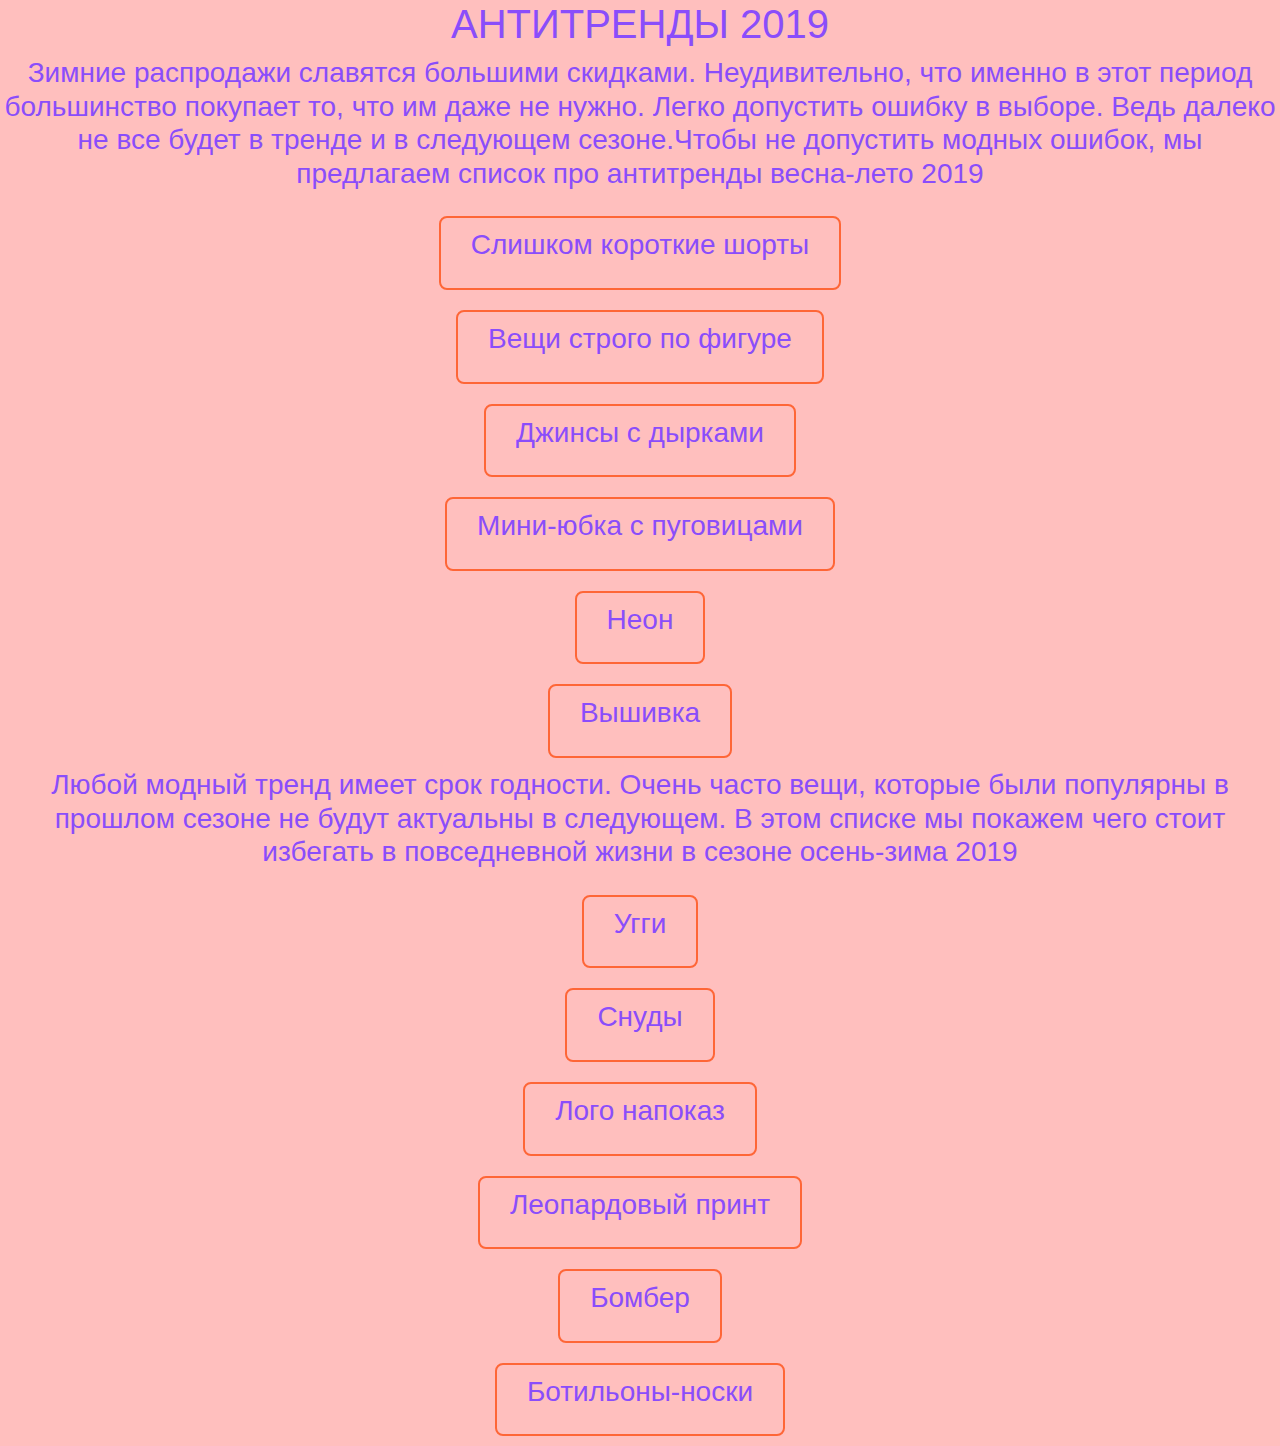
<file: index.html>
<HTML>
    <HEAD>
    <link rel="stylesheet" href="https://stackpath.bootstrapcdn.com/bootstrap/4.3.1/css/bootstrap.min.css" integrity="sha384-ggOyR0iXCbMQv3Xipma34MD+dH/1fQ784/j6cY/iJTQUOhcWr7x9JvoRxT2MZw1T" crossorigin="anonymous">
    <TITLE>АНТИТРЕНДЫ 2019</TITLE>
    <link href='style.css' rel='stylesheet' type='text/css'>
    </HEAD> 
    <BODY>
    <h1>AНТИТРЕНДЫ 2019</h1>
    <H3><p> Зимние распродажи славятся большими скидками. Неудивительно, что именно в этот период большинство покупает то, что им даже не нужно. Легко допустить ошибку в выборе. Ведь далеко не все будет в тренде и в следующем сезоне.Чтобы не допустить модных ошибок, мы предлагаем список про антитренды весна-лето 2019</p></H3>
    <div><a href="Слишком короткие шорты.html"><h3><p>Слишком короткие шорты</p></h3></a></div>
    <div><a href="Вещи строго по фигуре.html"><h3><p>Вещи строго по фигуре</p></h3></a></div>
    <div><a href="Джинсы с дырками.html"><h3><p>Джинсы с дырками </p></h3></a></div>
    <div><a href="Мини-юбка с пуговицами.html"><h3><p>Мини-юбка с пуговицами</p></h3></a></div>
    <div><a href="неон.html"><h3><p>Неон</p></h3></a></div>
    <div><a href="Вышивка.html"><h3><p>Вышивка</p></h3></a></div>
    <H3><p>Любой модный тренд имеет срок годности. Очень часто вещи, которые были популярны в прошлом сезоне не будут актуальны в следующем. В этом списке мы покажем чего стоит избегать в повседневной жизни в сезоне осень-зима 2019</p></H3>
    <div><a href="Угги.html"><h3><p>Угги</p></h3></a></div>
    <div><a href="Снуды.html"><h3><p>Снуды</p></h3></a></div>
    <div><a href="Лого напоказ.html"><h3><p>Лого напоказ</p></h3></a></div>
    <div><a href="леопард.html"><h3><p>Леопардовый принт</p></h3></a></div>
    <div><a href="бомбер.html"><h3><p>Бомбер</p></h3></a></div>
    <div><a href="ботильони-носки.html"><h3><p>Ботильоны-носки</p></h3></a></div>
    </BODY>
    </HTML>
</file>
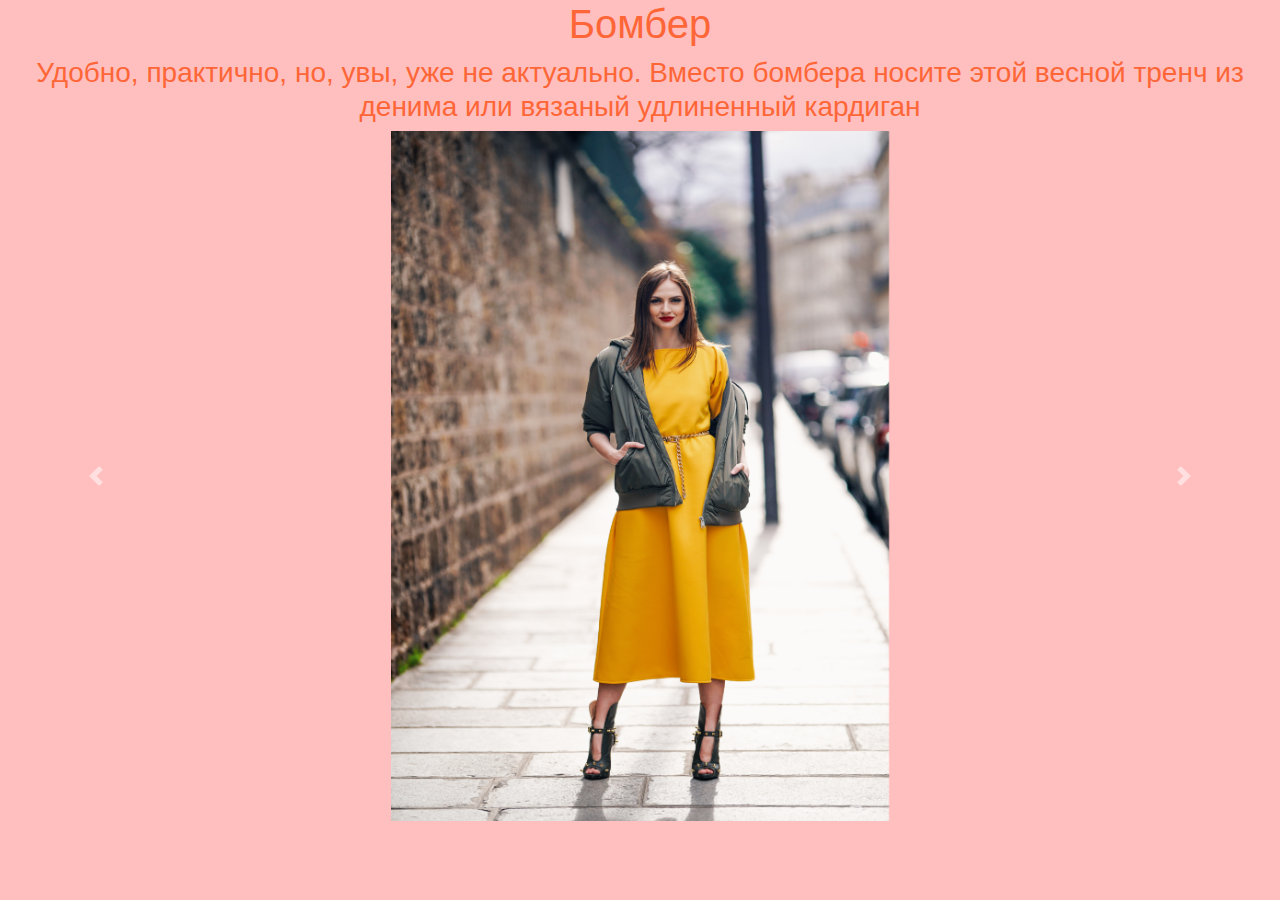
<file: бомбер.html>
<HTML>
  <HEAD>
  <link rel="stylesheet" href="https://stackpath.bootstrapcdn.com/bootstrap/4.3.1/css/bootstrap.min.css" integrity="sha384-ggOyR0iXCbMQv3Xipma34MD+dH/1fQ784/j6cY/iJTQUOhcWr7x9JvoRxT2MZw1T" crossorigin="anonymous">
  <TITLE>Бомбер</TITLE>
  <style type="text/css">
  H3 {text-align:center;font face="Arial"; size="6"}
  h1 {FONT COLOR="purple"; text-align:center; font face="Monotype Corsiva"}
  .center-img{ display: block; margin: 0 auto; height: 690; width: 498}
  </style>
  </HEAD>
  <BODY style = "background-color: #ffbfbe; color: #fe6637">
  <h1>Бомбер</h1>
  <h3>Удобно, практично, но, увы, уже не актуально. Вместо бомбера носите этой весной тренч из денима или вязаный удлиненный кардиган</h3>
  <div id="carouselExampleControls" class="carousel slide" data-ride="carousel">
      <div class="carousel-inner">
      <div class="carousel-item active">
     <img src="бомбер.jpg" class="center-img" alt="...">
      </div>
      <div class="carousel-item">
        <img src="бомбер2.jpg" class="center-img"  alt="...">
      </div>
  <div class="carousel-item">
        <img src="бомбер3.jpg" class="center-img" alt="...">
      </div>
  <div class="carousel-item">
        <img src="бомбер4.jpg" class="center-img" class="center-img" alt="...">
      </div>
  <div class="carousel-item">
        <img src="бомбер5.jpg" class="center-img" alt="...">
      </div>
      </div>
    <a class="carousel-control-prev" href="#carouselExampleControls" role="button" data-slide="prev">
      <span class="carousel-control-prev-icon" aria-hidden="true"></span>
      <span class="sr-only">Previous</span>
    </a>
    <a class="carousel-control-next" href="#carouselExampleControls" role="button" data-slide="next">
      <span class="carousel-control-next-icon" aria-hidden="true"></span>
      <span class="sr-only">Next</span>
    </a>
  </div>
  <script src="https://code.jquery.com/jquery-3.3.1.slim.min.js" integrity="sha384-q8i/X+965DzO0rT7abK41JStQIAqVgRVzpbzo5smXKp4YfRvH+8abtTE1Pi6jizo" crossorigin="anonymous"></script>
  <script src="https://cdnjs.cloudflare.com/ajax/libs/popper.js/1.14.7/umd/popper.min.js" integrity="sha384-UO2eT0CpHqdSJQ6hJty5KVphtPhzWj9WO1clHTMGa3JDZwrnQq4sF86dIHNDz0W1" crossorigin="anonymous"></script>
  <script src="https://stackpath.bootstrapcdn.com/bootstrap/4.3.1/js/bootstrap.min.js" integrity="sha384-JjSmVgyd0p3pXB1rRibZUAYoIIy6OrQ6VrjIEaFf/nJGzIxFDsf4x0xIM+B07jRM" crossorigin="anonymous"></script>
  </BODY>
  </HTML>
</file>
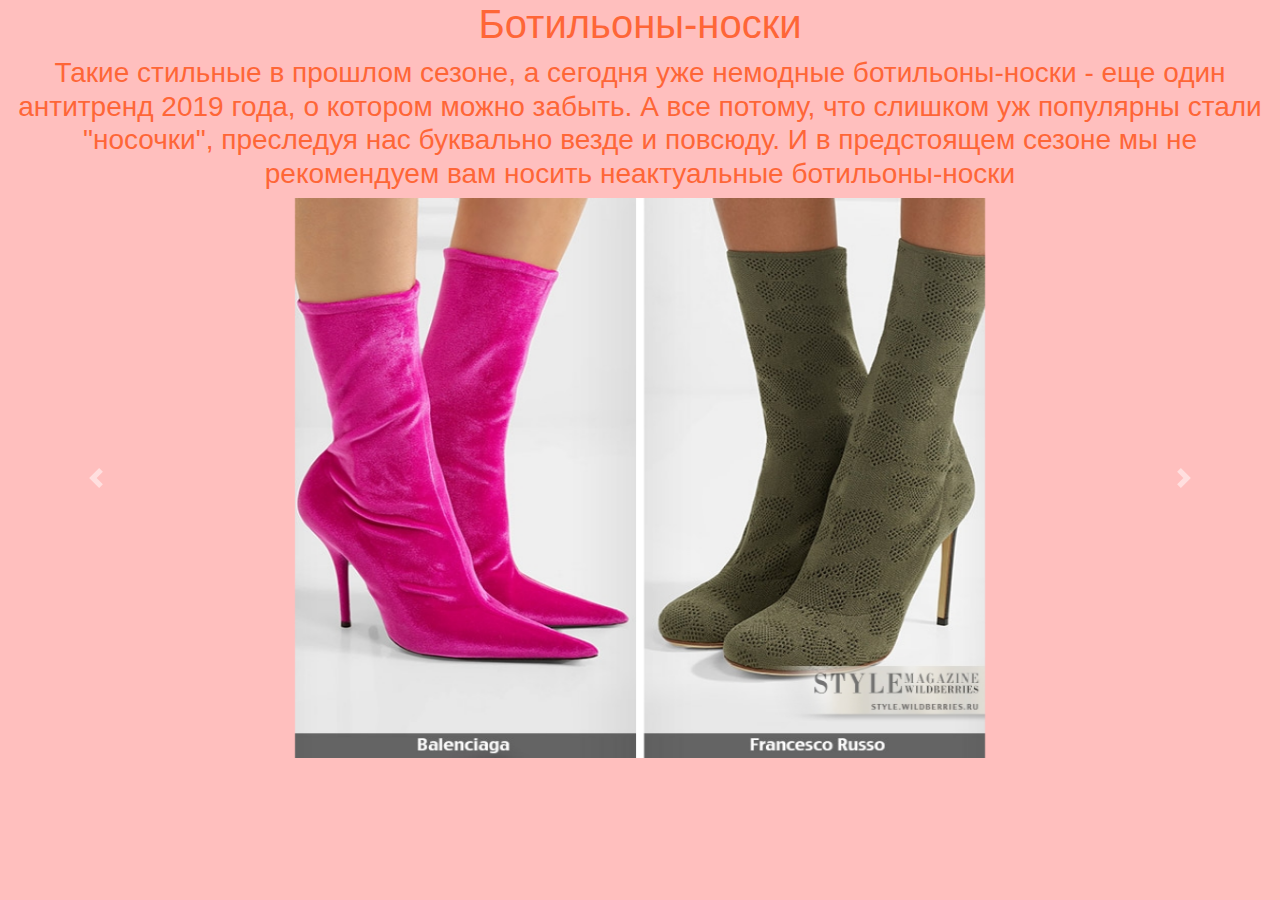
<file: ботильони-носки.html>
<HTML>
  <HEAD>
  <link rel="stylesheet" href="https://stackpath.bootstrapcdn.com/bootstrap/4.3.1/css/bootstrap.min.css" integrity="sha384-ggOyR0iXCbMQv3Xipma34MD+dH/1fQ784/j6cY/iJTQUOhcWr7x9JvoRxT2MZw1T" crossorigin="anonymous">
  <TITLE>Ботильоны-носки</TITLE>
  <style type="text/css">
  H3 {text-align:center;font face="Arial"; size="6"}
  h1 {FONT COLOR="purple"; text-align:center; font face="Monotype Corsiva"}
  .center-img{ display: block; margin: 0 auto; height: 560; width: 690}
  </style>
  </HEAD>
  <BODY style = "background-color: #ffbfbe; color: #fe6637">
  <h1>Ботильоны-носки</h1>
  <h3>Такие стильные в прошлом сезоне, а сегодня уже немодные ботильоны-носки - еще один антитренд 2019 года, о котором можно забыть. А все потому, что слишком уж популярны стали "носочки", преследуя нас буквально везде и повсюду. И в предстоящем сезоне мы не рекомендуем вам носить неактуальные ботильоны-носки</h3>
  <div id="carouselExampleControls" class="carousel slide" data-ride="carousel">
      <div class="carousel-inner">
      <div class="carousel-item active">
     <img src="ботильоны-носки.jpg" class="center-img" alt="...">
      </div>
      <div class="carousel-item">
        <img src="ботильоны-носки2.jpg" class="center-img"  alt="...">
      </div>
  <div class="carousel-item">
        <img src="ботильоны-носки3.jpg" class="center-img" alt="...">
      </div>
  <div class="carousel-item">
        <img src="ботильоны-носки4.jpg" class="center-img" class="center-img" alt="...">
      </div>
  <div class="carousel-item">
        <img src="ботильоны-носки5.jpg" class="center-img" alt="...">
      </div>
      </div>
    <a class="carousel-control-prev" href="#carouselExampleControls" role="button" data-slide="prev">
      <span class="carousel-control-prev-icon" aria-hidden="true"></span>
      <span class="sr-only">Previous</span>
    </a>
    <a class="carousel-control-next" href="#carouselExampleControls" role="button" data-slide="next">
      <span class="carousel-control-next-icon" aria-hidden="true"></span>
      <span class="sr-only">Next</span>
    </a>
  </div>
  <script src="https://code.jquery.com/jquery-3.3.1.slim.min.js" integrity="sha384-q8i/X+965DzO0rT7abK41JStQIAqVgRVzpbzo5smXKp4YfRvH+8abtTE1Pi6jizo" crossorigin="anonymous"></script>
  <script src="https://cdnjs.cloudflare.com/ajax/libs/popper.js/1.14.7/umd/popper.min.js" integrity="sha384-UO2eT0CpHqdSJQ6hJty5KVphtPhzWj9WO1clHTMGa3JDZwrnQq4sF86dIHNDz0W1" crossorigin="anonymous"></script>
  <script src="https://stackpath.bootstrapcdn.com/bootstrap/4.3.1/js/bootstrap.min.js" integrity="sha384-JjSmVgyd0p3pXB1rRibZUAYoIIy6OrQ6VrjIEaFf/nJGzIxFDsf4x0xIM+B07jRM" crossorigin="anonymous"></script>
  </BODY>
  </HTML>
</file>
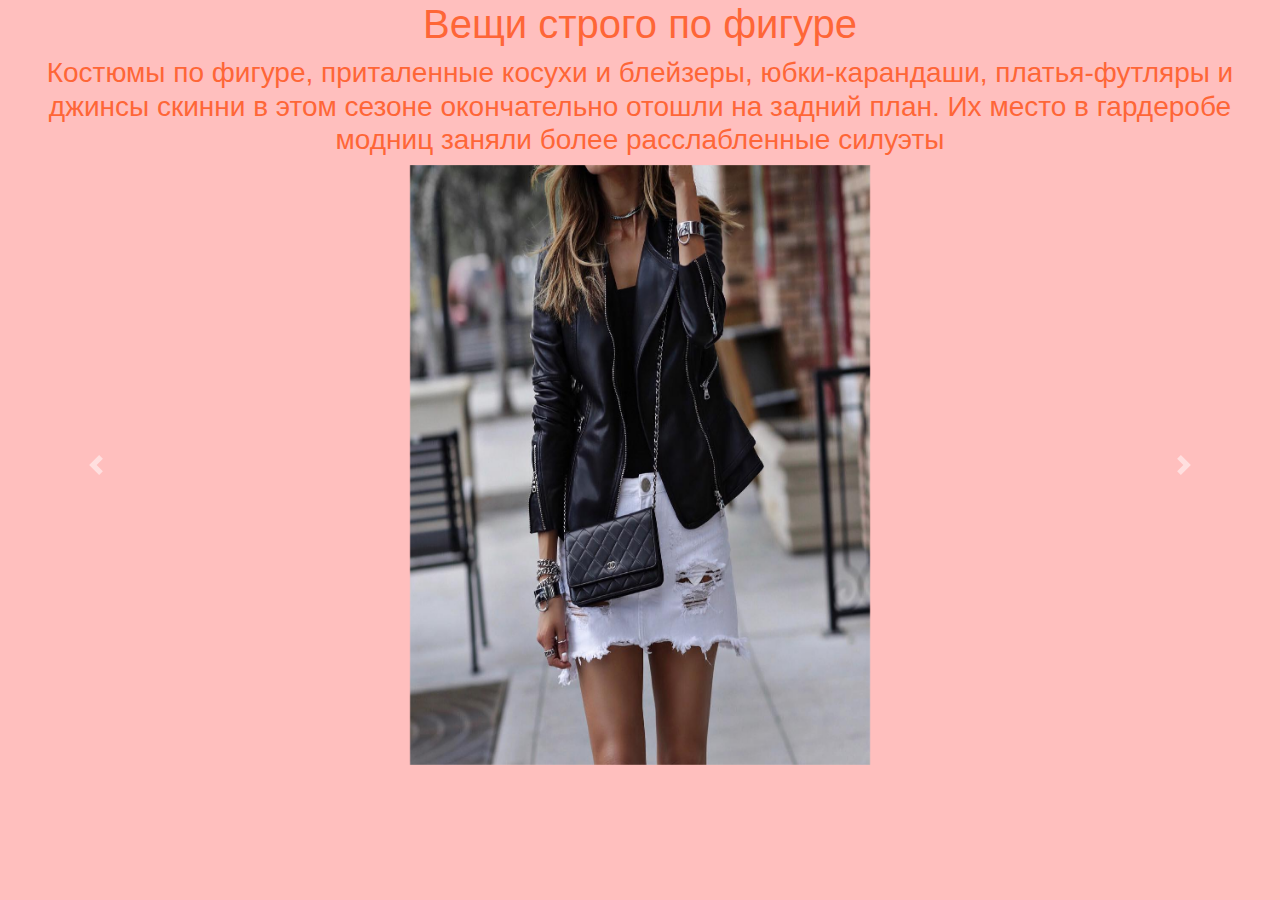
<file: вещи строго по фигуре.html>
<HTML>
  <HEAD>
  <link rel="stylesheet" href="https://stackpath.bootstrapcdn.com/bootstrap/4.3.1/css/bootstrap.min.css" integrity="sha384-ggOyR0iXCbMQv3Xipma34MD+dH/1fQ784/j6cY/iJTQUOhcWr7x9JvoRxT2MZw1T" crossorigin="anonymous">
  <TITLE>Вещи строго по фигуре</TITLE>
  <style type="text/css">
  H3 {text-align:center;font face="Arial"; size="6"}
  h1 {FONT COLOR="purple"; text-align:center; font face="Monotype Corsiva"}
  .center-img{ display: block; margin: 0 auto; height: 600; width: 460}
  </style>
  </HEAD>
  <BODY style = "background-color: #ffbfbe; color: #fe6637">
  <h1>Вещи строго по фигуре</h1>
  <h3>Костюмы по фигуре, приталенные косухи и блейзеры, юбки-карандаши, платья-футляры и джинсы скинни в этом сезоне окончательно отошли на задний план. Их место в гардеробе модниц заняли более расслабленные силуэты</h3>
  <div id="carouselExampleControls" class="carousel slide" data-ride="carousel">
      <div class="carousel-inner">
      <div class="carousel-item active">
     <img src="приталенное.jpg" class="center-img" alt="...">
      </div>
      <div class="carousel-item">
        <img src="приталенное2.jpg" class="center-img"  alt="...">
      </div>
  <div class="carousel-item">
        <img src="приталенное3.jpg" class="center-img" alt="...">
      </div>
  <div class="carousel-item">
        <img src="приталенное4.jpg" class="center-img" class="center-img" alt="...">
      </div>
  <div class="carousel-item">
        <img src="приталенное5.jpg" class="center-img" alt="...">
      </div>
  <div class="carousel-item">
        <img src="приталенное6.jpg" class="center-img" alt="...">
      </div>
  <div class="carousel-item">
        <img src="приталенное7.jpg" class="center-img" alt="...">
      </div>
  <div class="carousel-item">
        <img src="приталенное8.jpg" class="center-img" alt="...">
  </div>
      </div>
    <a class="carousel-control-prev" href="#carouselExampleControls" role="button" data-slide="prev">
      <span class="carousel-control-prev-icon" aria-hidden="true"></span>
      <span class="sr-only">Previous</span>
    </a>
    <a class="carousel-control-next" href="#carouselExampleControls" role="button" data-slide="next">
      <span class="carousel-control-next-icon" aria-hidden="true"></span>
      <span class="sr-only">Next</span>
    </a>
  </div>
  <script src="https://code.jquery.com/jquery-3.3.1.slim.min.js" integrity="sha384-q8i/X+965DzO0rT7abK41JStQIAqVgRVzpbzo5smXKp4YfRvH+8abtTE1Pi6jizo" crossorigin="anonymous"></script>
  <script src="https://cdnjs.cloudflare.com/ajax/libs/popper.js/1.14.7/umd/popper.min.js" integrity="sha384-UO2eT0CpHqdSJQ6hJty5KVphtPhzWj9WO1clHTMGa3JDZwrnQq4sF86dIHNDz0W1" crossorigin="anonymous"></script>
  <script src="https://stackpath.bootstrapcdn.com/bootstrap/4.3.1/js/bootstrap.min.js" integrity="sha384-JjSmVgyd0p3pXB1rRibZUAYoIIy6OrQ6VrjIEaFf/nJGzIxFDsf4x0xIM+B07jRM" crossorigin="anonymous"></script>
  </BODY>
  </HTML>
</file>
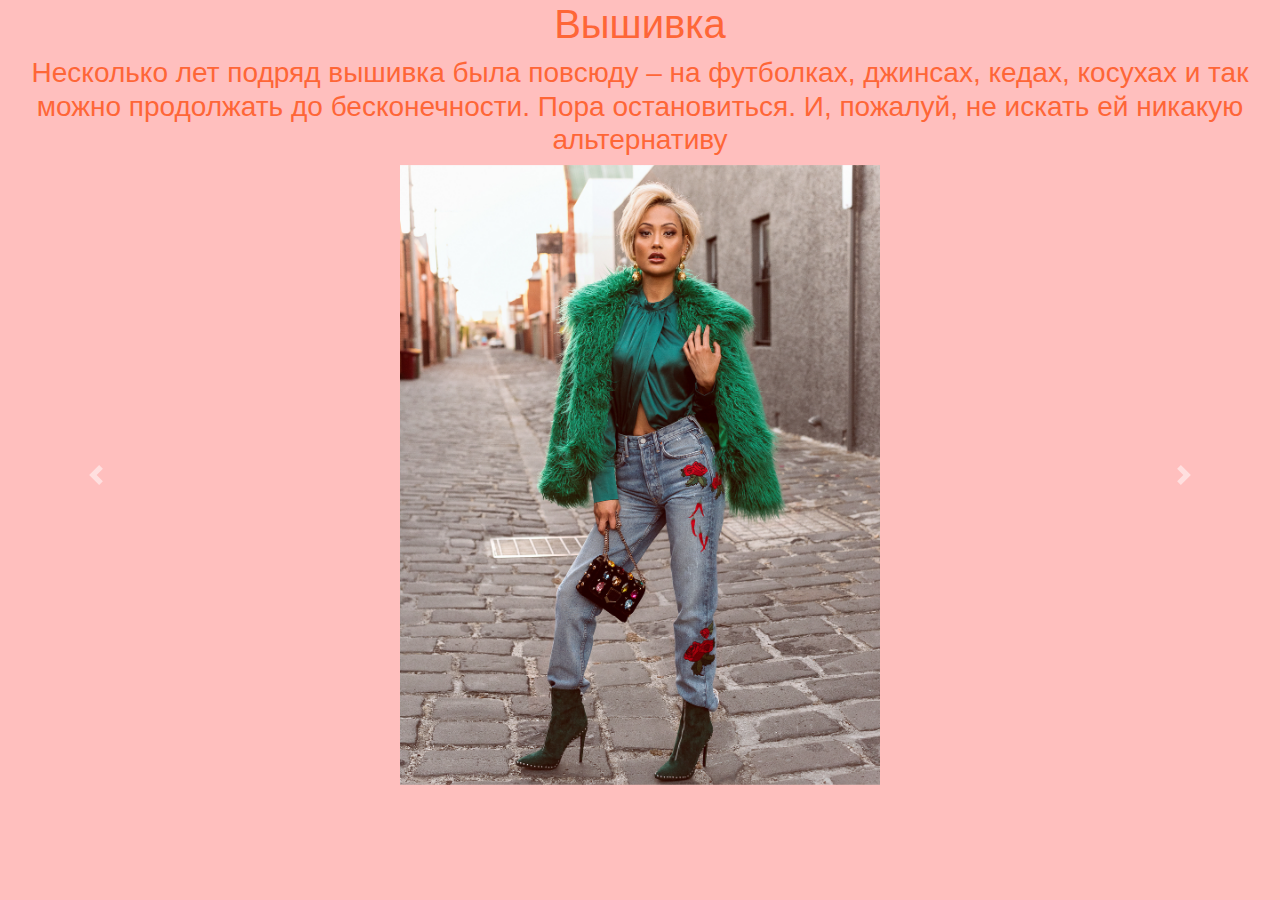
<file: вышивка.html>
<HTML>
  <HEAD>
  <link rel="stylesheet" href="https://stackpath.bootstrapcdn.com/bootstrap/4.3.1/css/bootstrap.min.css" integrity="sha384-ggOyR0iXCbMQv3Xipma34MD+dH/1fQ784/j6cY/iJTQUOhcWr7x9JvoRxT2MZw1T" crossorigin="anonymous">
  <TITLE>Вышивка</TITLE>
  <style type="text/css">
  H3 {text-align:center;font face="Arial"; size="6"}
  h1 {FONT COLOR="purple"; text-align:center; font face="Monotype Corsiva"}
  .center-img{ display: block; margin: 0 auto; height: 620; width: 480}
  </style>
  </HEAD>
  <BODY style = "background-color: #ffbfbe; color: #fe6637">
  <h1>Вышивка</h1>
  <h3>Несколько лет подряд вышивка была повсюду – на футболках, джинсах, кедах, косухах и так можно продолжать до бесконечности. Пора остановиться. И, пожалуй, не искать ей никакую альтернативу</h3>
  <div id="carouselExampleControls" class="carousel slide" data-ride="carousel">
      <div class="carousel-inner">
      <div class="carousel-item active">
     <img src="вышивка.jpg" class="center-img" alt="...">
      </div>
      <div class="carousel-item">
        <img src="вышивка2.jpg" class="center-img"  alt="...">
      </div>
  <div class="carousel-item">
        <img src="вышивка3.jpg" class="center-img" alt="...">
      </div>
  <div class="carousel-item">
        <img src="вышивка4.jpg" class="center-img" class="center-img" alt="...">
      </div>
  <div class="carousel-item">
        <img src="вышивка5.jpg" class="center-img" alt="...">
      </div>
  <div class="carousel-item">
        <img src="вышивка6.jpg" class="center-img" alt="...">
      </div>
  <div class="carousel-item">
        <img src="вышивка7.jpg" class="center-img" alt="...">
      </div>
  <div class="carousel-item">
        <img src="вышивка8.jpg" class="center-img" alt="...">
  </div>
      </div>
    <a class="carousel-control-prev" href="#carouselExampleControls" role="button" data-slide="prev">
      <span class="carousel-control-prev-icon" aria-hidden="true"></span>
      <span class="sr-only">Previous</span>
    </a>
    <a class="carousel-control-next" href="#carouselExampleControls" role="button" data-slide="next">
      <span class="carousel-control-next-icon" aria-hidden="true"></span>
      <span class="sr-only">Next</span>
    </a>
  </div>
  <script src="https://code.jquery.com/jquery-3.3.1.slim.min.js" integrity="sha384-q8i/X+965DzO0rT7abK41JStQIAqVgRVzpbzo5smXKp4YfRvH+8abtTE1Pi6jizo" crossorigin="anonymous"></script>
  <script src="https://cdnjs.cloudflare.com/ajax/libs/popper.js/1.14.7/umd/popper.min.js" integrity="sha384-UO2eT0CpHqdSJQ6hJty5KVphtPhzWj9WO1clHTMGa3JDZwrnQq4sF86dIHNDz0W1" crossorigin="anonymous"></script>
  <script src="https://stackpath.bootstrapcdn.com/bootstrap/4.3.1/js/bootstrap.min.js" integrity="sha384-JjSmVgyd0p3pXB1rRibZUAYoIIy6OrQ6VrjIEaFf/nJGzIxFDsf4x0xIM+B07jRM" crossorigin="anonymous"></script>
  </BODY>
  </HTML>
</file>
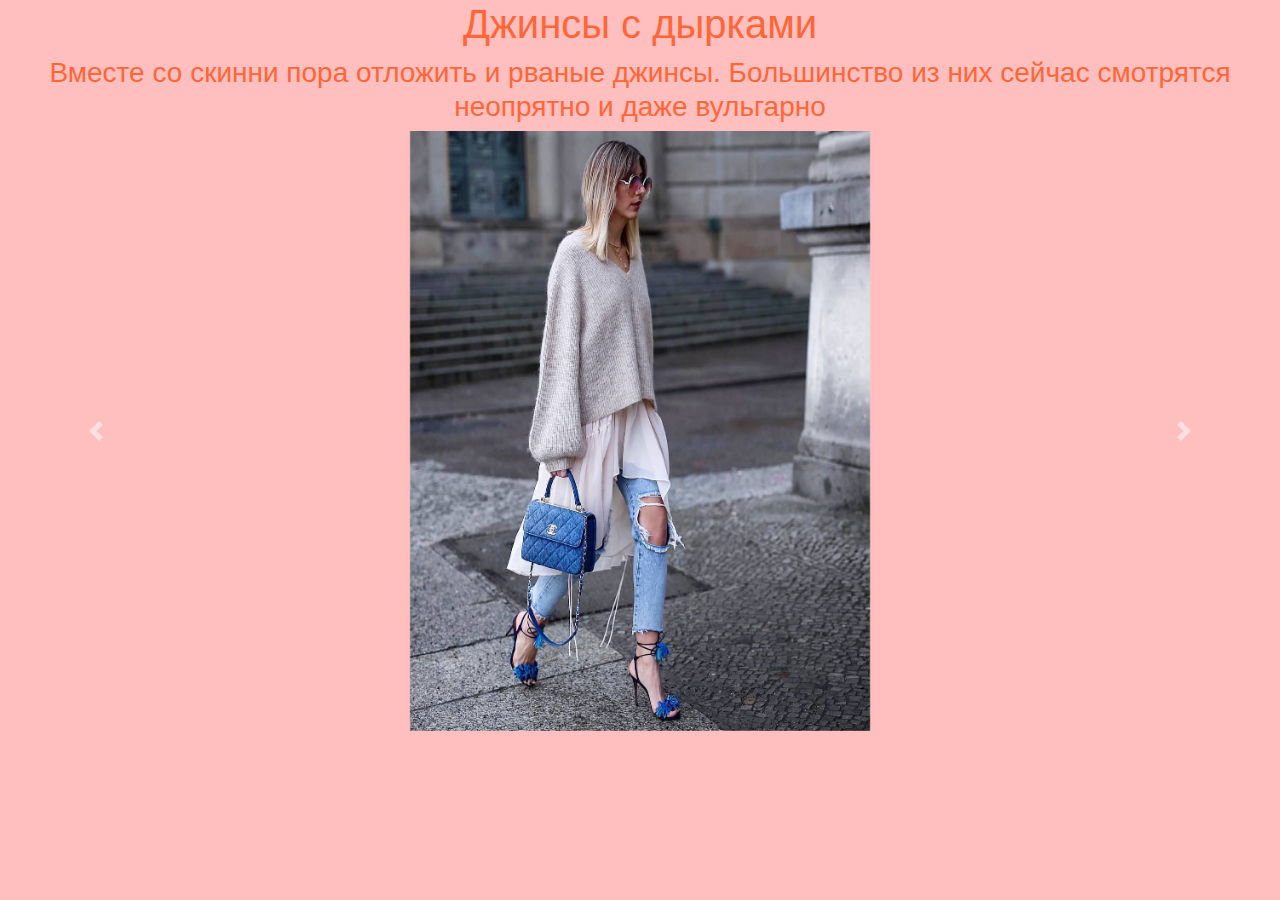
<file: джинсы с дырками.html>
<HTML>
  <HEAD>
  <link rel="stylesheet" href="https://stackpath.bootstrapcdn.com/bootstrap/4.3.1/css/bootstrap.min.css" integrity="sha384-ggOyR0iXCbMQv3Xipma34MD+dH/1fQ784/j6cY/iJTQUOhcWr7x9JvoRxT2MZw1T" crossorigin="anonymous">
  <TITLE>Джинсы с дырками</TITLE>
  <style type="text/css">
  H3 {text-align:center;font face="Arial"; size="6"}
  h1 {FONT COLOR="purple"; text-align:center; font face="Monotype Corsiva"}
  .center-img{ display: block; margin: 0 auto; height: 600; width: 460}
  </style>
  </HEAD>
  <BODY style = "background-color: #ffbfbe; color: #fe6637">
  <h1>Джинсы с дырками</h1>
  <h3>Вместе со скинни пора отложить и рваные джинсы. Большинство из них сейчас смотрятся неопрятно и даже вульгарно</h3>
  <div id="carouselExampleControls" class="carousel slide" data-ride="carousel">
      <div class="carousel-inner">
      <div class="carousel-item active">
     <img src="джинсы с дырками.jpg" class="center-img" alt="...">
      </div>
      <div class="carousel-item">
        <img src="джинсы с дырками2.jpg" class="center-img"  alt="...">
      </div>
  <div class="carousel-item">
        <img src="джинсы с дырками3.jpg" class="center-img" alt="...">
      </div>
  <div class="carousel-item">
        <img src="джинсы с дырками4.jpg" class="center-img" class="center-img" alt="...">
      </div>
  <div class="carousel-item">
        <img src="джинсы с дырками5.jpg" class="center-img" alt="...">
      </div>
  <div class="carousel-item">
        <img src="джинсы с дырками6.jpg" class="center-img" alt="...">
      </div>
  <div class="carousel-item">
        <img src="джинсы с дырками7.jpg" class="center-img" alt="...">
      </div>
  <div class="carousel-item">
        <img src="джинсы с дырками8.jpg" class="center-img" alt="...">
  </div>
      </div>
    <a class="carousel-control-prev" href="#carouselExampleControls" role="button" data-slide="prev">
      <span class="carousel-control-prev-icon" aria-hidden="true"></span>
      <span class="sr-only">Previous</span>
    </a>
    <a class="carousel-control-next" href="#carouselExampleControls" role="button" data-slide="next">
      <span class="carousel-control-next-icon" aria-hidden="true"></span>
      <span class="sr-only">Next</span>
    </a>
  </div>
  <script src="https://code.jquery.com/jquery-3.3.1.slim.min.js" integrity="sha384-q8i/X+965DzO0rT7abK41JStQIAqVgRVzpbzo5smXKp4YfRvH+8abtTE1Pi6jizo" crossorigin="anonymous"></script>
  <script src="https://cdnjs.cloudflare.com/ajax/libs/popper.js/1.14.7/umd/popper.min.js" integrity="sha384-UO2eT0CpHqdSJQ6hJty5KVphtPhzWj9WO1clHTMGa3JDZwrnQq4sF86dIHNDz0W1" crossorigin="anonymous"></script>
  <script src="https://stackpath.bootstrapcdn.com/bootstrap/4.3.1/js/bootstrap.min.js" integrity="sha384-JjSmVgyd0p3pXB1rRibZUAYoIIy6OrQ6VrjIEaFf/nJGzIxFDsf4x0xIM+B07jRM" crossorigin="anonymous"></script>
  </BODY>
  </HTML>
</file>
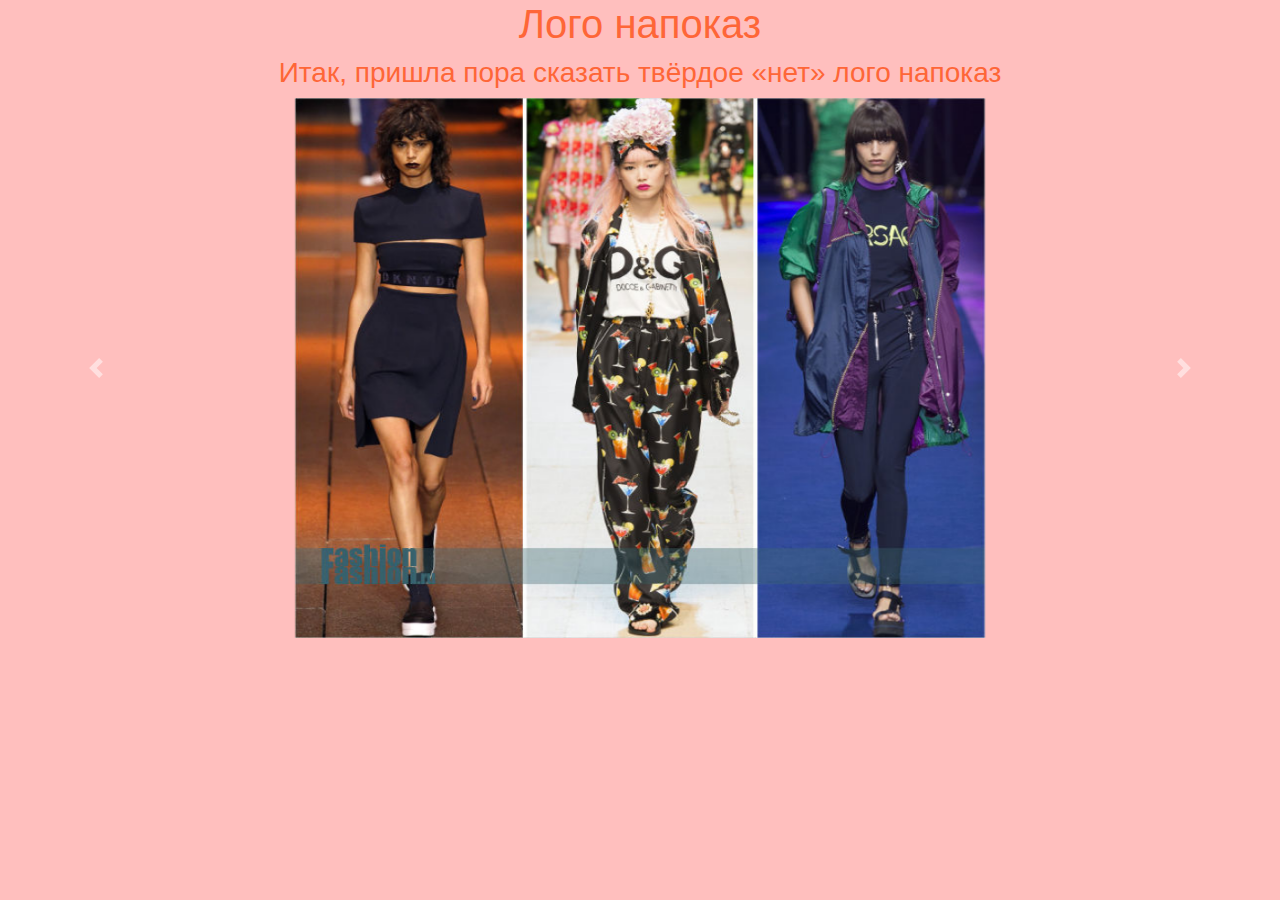
<file: лого напоказ.html>
<HTML>
<HEAD>
<link rel="stylesheet" href="https://stackpath.bootstrapcdn.com/bootstrap/4.3.1/css/bootstrap.min.css" integrity="sha384-ggOyR0iXCbMQv3Xipma34MD+dH/1fQ784/j6cY/iJTQUOhcWr7x9JvoRxT2MZw1T" crossorigin="anonymous">
<TITLE>Лого напоказ</TITLE>
<style type="text/css">
H3 {text-align:center;font face="Arial"; size="6"}
h1 {FONT COLOR="purple"; text-align:center; font face="Monotype Corsiva"}
.center-img{ display: block; margin: 0 auto; height: 540; width: 690}
</style>
</HEAD>
<BODY style = "background-color: #ffbfbe; color: #fe6637">
<h1>Лого напоказ</h1>
<h3>Итак, пришла пора сказать твёрдое «нет» лого напоказ</h3>
<div id="carouselExampleControls" class="carousel slide" data-ride="carousel">
    <div class="carousel-inner">
    <div class="carousel-item active">
   <img src="лого напоказ.jpg" class="center-img" alt="...">
    </div>
    <div class="carousel-item">
      <img src="лого напоказ2.jpg" class="center-img"  alt="...">
    </div>
<div class="carousel-item">
      <img src="лого напоказ3.jpg" class="center-img" alt="...">
    </div>
<div class="carousel-item">
      <img src="лого напоказ4.jpg" class="center-img" class="center-img" alt="...">
    </div>
<div class="carousel-item">
      <img src="лого напоказ5.jpg" class="center-img" alt="...">
    </div>
    </div>
  <a class="carousel-control-prev" href="#carouselExampleControls" role="button" data-slide="prev">
    <span class="carousel-control-prev-icon" aria-hidden="true"></span>
    <span class="sr-only">Previous</span>
  </a>
  <a class="carousel-control-next" href="#carouselExampleControls" role="button" data-slide="next">
    <span class="carousel-control-next-icon" aria-hidden="true"></span>
    <span class="sr-only">Next</span>
  </a>
</div>
<script src="https://code.jquery.com/jquery-3.3.1.slim.min.js" integrity="sha384-q8i/X+965DzO0rT7abK41JStQIAqVgRVzpbzo5smXKp4YfRvH+8abtTE1Pi6jizo" crossorigin="anonymous"></script>
<script src="https://cdnjs.cloudflare.com/ajax/libs/popper.js/1.14.7/umd/popper.min.js" integrity="sha384-UO2eT0CpHqdSJQ6hJty5KVphtPhzWj9WO1clHTMGa3JDZwrnQq4sF86dIHNDz0W1" crossorigin="anonymous"></script>
<script src="https://stackpath.bootstrapcdn.com/bootstrap/4.3.1/js/bootstrap.min.js" integrity="sha384-JjSmVgyd0p3pXB1rRibZUAYoIIy6OrQ6VrjIEaFf/nJGzIxFDsf4x0xIM+B07jRM" crossorigin="anonymous"></script>
</BODY>
</HTML>
</file>
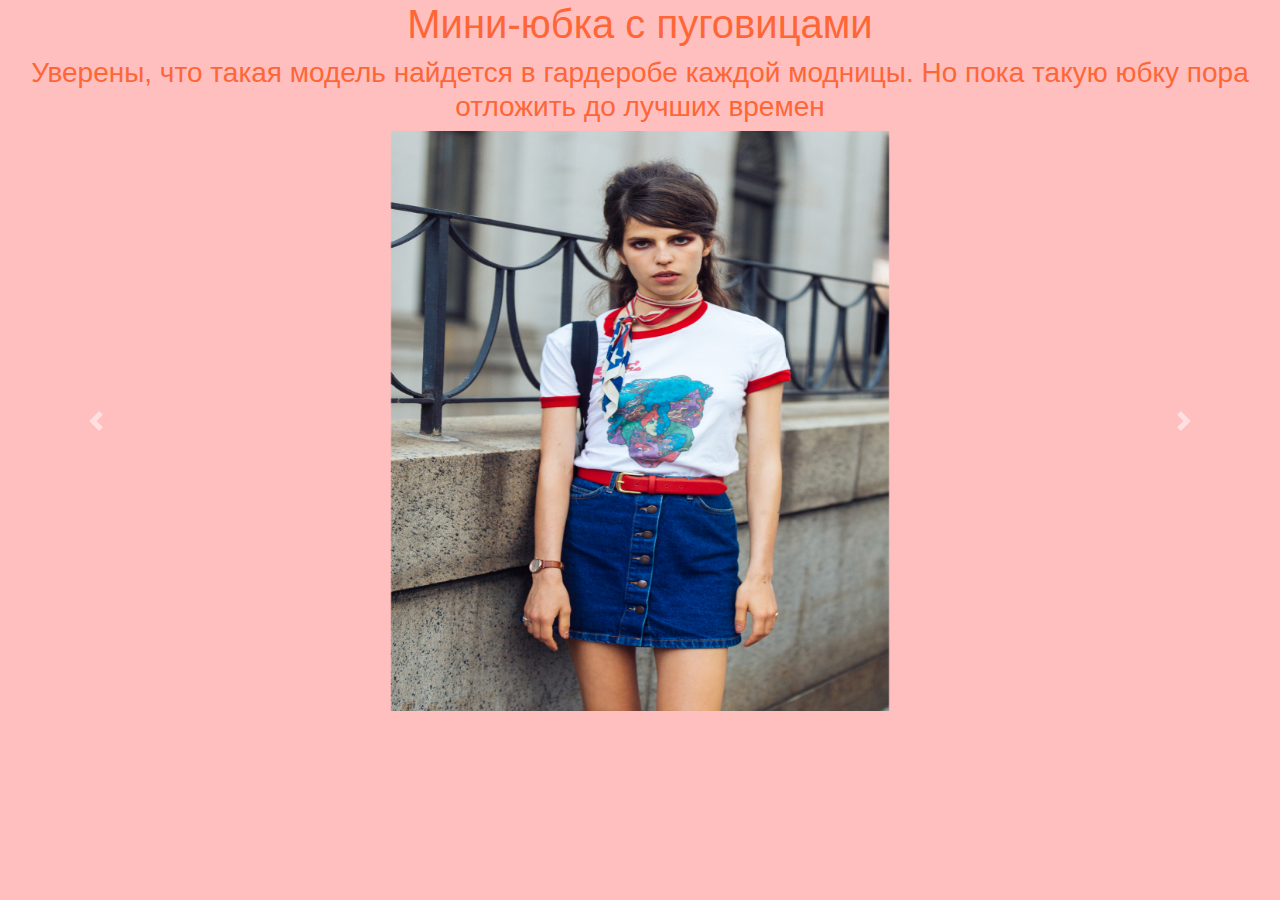
<file: Мини-юбка с пуговицами.html>
<HTML>
<HEAD>
<link rel="stylesheet" href="https://stackpath.bootstrapcdn.com/bootstrap/4.3.1/css/bootstrap.min.css" integrity="sha384-ggOyR0iXCbMQv3Xipma34MD+dH/1fQ784/j6cY/iJTQUOhcWr7x9JvoRxT2MZw1T" crossorigin="anonymous">
<TITLE>Мини-юбка с пуговицами</TITLE>
<style type="text/css">
H3 {text-align:center;font face="Arial"; size="6"}
h1 {FONT COLOR="purple"; text-align:center; font face="Monotype Corsiva"}
.center-img{ display: block; margin: 0 auto; height: 580; width: 498}
</style>
</HEAD>
<BODY style = "background-color: #ffbfbe; color: #fe6637">
<h1>Мини-юбка с пуговицами</h1>
<h3>Уверены, что такая модель найдется в гардеробе каждой модницы. Но пока такую юбку пора отложить до лучших времен</h3>
<div id="carouselExampleControls" class="carousel slide" data-ride="carousel">
    <div class="carousel-inner">
    <div class="carousel-item active">
   <img src="мини-юбка.jpg" class="center-img" alt="...">
    </div>
    <div class="carousel-item">
      <img src="мини-юбка2.jpg" class="center-img"  alt="...">
    </div>
<div class="carousel-item">
      <img src="мини-юбка3.jpg" class="center-img" alt="...">
    </div>
<div class="carousel-item">
      <img src="мини-юбка4.jpg" class="center-img" class="center-img" alt="...">
    </div>
<div class="carousel-item">
      <img src="мини-юбка5.jpg" class="center-img" alt="...">
    </div>
<div class="carousel-item">
      <img src="мини-юбка6.jpg" class="center-img" alt="...">
    </div>
<div class="carousel-item">
      <img src="мини-юбка7.jpg" class="center-img" alt="...">
    </div>
<div class="carousel-item">
      <img src="мини-юбка8.jpg" class="center-img" alt="...">
</div>
    </div>
  <a class="carousel-control-prev" href="#carouselExampleControls" role="button" data-slide="prev">
    <span class="carousel-control-prev-icon" aria-hidden="true"></span>
    <span class="sr-only">Previous</span>
  </a>
  <a class="carousel-control-next" href="#carouselExampleControls" role="button" data-slide="next">
    <span class="carousel-control-next-icon" aria-hidden="true"></span>
    <span class="sr-only">Next</span>
  </a>
</div>
<script src="https://code.jquery.com/jquery-3.3.1.slim.min.js" integrity="sha384-q8i/X+965DzO0rT7abK41JStQIAqVgRVzpbzo5smXKp4YfRvH+8abtTE1Pi6jizo" crossorigin="anonymous"></script>
<script src="https://cdnjs.cloudflare.com/ajax/libs/popper.js/1.14.7/umd/popper.min.js" integrity="sha384-UO2eT0CpHqdSJQ6hJty5KVphtPhzWj9WO1clHTMGa3JDZwrnQq4sF86dIHNDz0W1" crossorigin="anonymous"></script>
<script src="https://stackpath.bootstrapcdn.com/bootstrap/4.3.1/js/bootstrap.min.js" integrity="sha384-JjSmVgyd0p3pXB1rRibZUAYoIIy6OrQ6VrjIEaFf/nJGzIxFDsf4x0xIM+B07jRM" crossorigin="anonymous"></script>
</BODY>
</HTML>
</file>
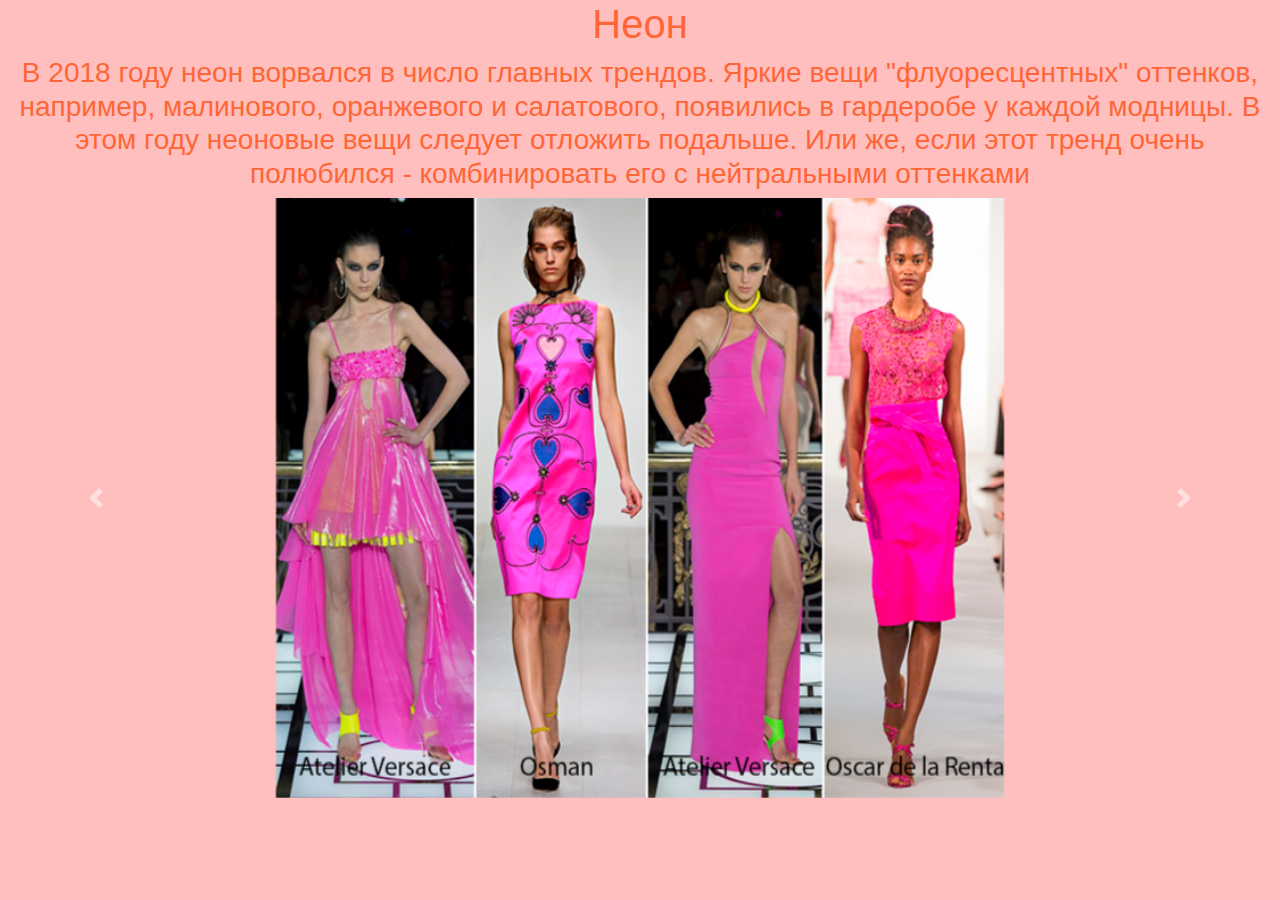
<file: неон.html>
<HTML>
<HEAD>
<link rel="stylesheet" href="https://stackpath.bootstrapcdn.com/bootstrap/4.3.1/css/bootstrap.min.css" integrity="sha384-ggOyR0iXCbMQv3Xipma34MD+dH/1fQ784/j6cY/iJTQUOhcWr7x9JvoRxT2MZw1T" crossorigin="anonymous">
<TITLE>Неон</TITLE>
<style type="text/css">
H3 {text-align:center;font face="Arial"; size="6"}
h1 {FONT COLOR="purple"; text-align:center; font face="Monotype Corsiva"}
.center-img{ display: block; margin: 0 auto; height: 600; width: 728}
</style>
</HEAD>
<BODY style = "background-color: #ffbfbe; color: #fe6637">
<h1>Неон</h1>
<h3>В 2018 году неон ворвался в число главных трендов. Яркие вещи "флуоресцентных" оттенков, например, малинового, оранжевого и салатового, появились в гардеробе у каждой модницы. В этом году неоновые вещи следует отложить подальше. Или же, если этот тренд очень полюбился - комбинировать его с нейтральными оттенками</h3>
<div id="carouselExampleControls" class="carousel slide" data-ride="carousel">
    <div class="carousel-inner">
    <div class="carousel-item active">
   <img src="неон.jpg" class="center-img" alt="...">
    </div>
    <div class="carousel-item">
      <img src="неон2.jpg" class="center-img"  alt="...">
    </div>
<div class="carousel-item">
      <img src="неон3.jpg" class="center-img" alt="...">
    </div>
<div class="carousel-item">
      <img src="неон4.jpg" class="center-img" alt="...">
    </div>
<div class="carousel-item">
      <img src="неон5.jpg" class="center-img" alt="...">
    </div>
<div class="carousel-item">
      <img src="неон6.jpg" class="center-img" alt="...">
    </div>
<div class="carousel-item">
      <img src="неон7.jpg" class="center-img" alt="...">
    </div>
<div class="carousel-item">
      <img src="неон8.jpg" class="center-img" alt="...">
</div>
    </div>
  <a class="carousel-control-prev" href="#carouselExampleControls" role="button" data-slide="prev">
    <span class="carousel-control-prev-icon" aria-hidden="true"></span>
    <span class="sr-only">Previous</span>
  </a>
  <a class="carousel-control-next" href="#carouselExampleControls" role="button" data-slide="next">
    <span class="carousel-control-next-icon" aria-hidden="true"></span>
    <span class="sr-only">Next</span>
  </a>
</div>
<script src="https://code.jquery.com/jquery-3.3.1.slim.min.js" integrity="sha384-q8i/X+965DzO0rT7abK41JStQIAqVgRVzpbzo5smXKp4YfRvH+8abtTE1Pi6jizo" crossorigin="anonymous"></script>
<script src="https://cdnjs.cloudflare.com/ajax/libs/popper.js/1.14.7/umd/popper.min.js" integrity="sha384-UO2eT0CpHqdSJQ6hJty5KVphtPhzWj9WO1clHTMGa3JDZwrnQq4sF86dIHNDz0W1" crossorigin="anonymous"></script>
<script src="https://stackpath.bootstrapcdn.com/bootstrap/4.3.1/js/bootstrap.min.js" integrity="sha384-JjSmVgyd0p3pXB1rRibZUAYoIIy6OrQ6VrjIEaFf/nJGzIxFDsf4x0xIM+B07jRM" crossorigin="anonymous"></script>
</BODY>
</HTML>
</file>
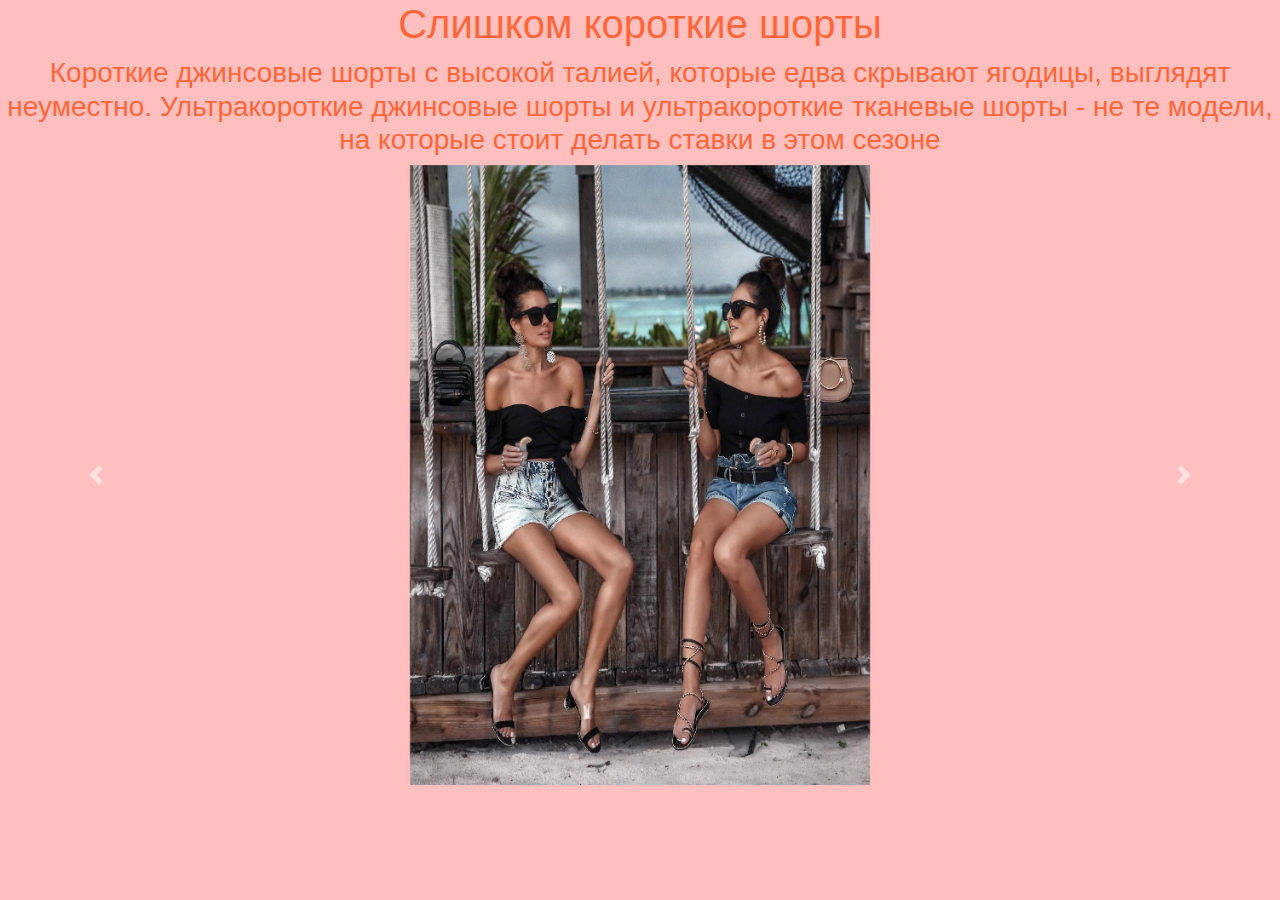
<file: слишком короткие шорты.html>
<HTML>
  <HEAD>
  <link rel="stylesheet" href="https://stackpath.bootstrapcdn.com/bootstrap/4.3.1/css/bootstrap.min.css" integrity="sha384-ggOyR0iXCbMQv3Xipma34MD+dH/1fQ784/j6cY/iJTQUOhcWr7x9JvoRxT2MZw1T" crossorigin="anonymous">
  <TITLE>Слишком короткие шорты</TITLE>
  <style type="text/css">
  H3 {text-align:center;font face="Arial"; size="6"}
  h1 {FONT COLOR="purple"; text-align:center; font face="Monotype Corsiva"}
  .center-img{ display: block; margin: 0 auto; height: 620; width: 460}
  </style>
  </HEAD>
  <BODY style = "background-color: #ffbfbe; color: #fe6637">
  <h1>Слишком короткие шорты</h1>
  <h3>Короткие джинсовые шорты с высокой талией, которые едва скрывают ягодицы, выглядят неуместно. Ультракороткие джинсовые шорты и ультракороткие тканевые шорты - не те модели, на которые стоит делать ставки в этом сезоне </h3>
  <div id="carouselExampleControls" class="carousel slide" data-ride="carousel">
      <div class="carousel-inner">
      <div class="carousel-item active">
     <img src="52879336_415410012363876_5086815490193126119_n.jpg" class="center-img" alt="...">
      </div>
      <div class="carousel-item">
        <img src="386x600_0xd42ee437_11990543461431960053.jpeg" class="center-img"  alt="...">
      </div>
  <div class="carousel-item">
        <img src="8302796cfeea883db15242684ebcabd9.jpg" class="center-img" alt="...">
      </div>
  <div class="carousel-item">
        <img src="319x480_0xc0a83945_14740027661400750538.jpg" class="center-img" class="center-img" alt="...">
      </div>
  <div class="carousel-item">
        <img src="antitrend22.jpg" class="center-img" alt="...">
      </div>
  <div class="carousel-item">
        <img src="ee841807e537750a55d6d48a69d9ba2d.jpg" class="center-img" alt="...">
      </div>
  <div class="carousel-item">
        <img src="450@665@f1eec6d48651061379ed312fd42f8847-NWY0NTU2NTJhZQ.jpg" class="center-img" alt="...">
      </div>
  <div class="carousel-item">
        <img src="b1840ad6e49f3892dceffda6110129a4.jpg" class="center-img" alt="...">
  </div>
      </div>
    <a class="carousel-control-prev" href="#carouselExampleControls" role="button" data-slide="prev">
      <span class="carousel-control-prev-icon" aria-hidden="true"></span>
      <span class="sr-only">Previous</span>
    </a>
    <a class="carousel-control-next" href="#carouselExampleControls" role="button" data-slide="next">
      <span class="carousel-control-next-icon" aria-hidden="true"></span>
      <span class="sr-only">Next</span>
    </a>
  </div>
  <script src="https://code.jquery.com/jquery-3.3.1.slim.min.js" integrity="sha384-q8i/X+965DzO0rT7abK41JStQIAqVgRVzpbzo5smXKp4YfRvH+8abtTE1Pi6jizo" crossorigin="anonymous"></script>
  <script src="https://cdnjs.cloudflare.com/ajax/libs/popper.js/1.14.7/umd/popper.min.js" integrity="sha384-UO2eT0CpHqdSJQ6hJty5KVphtPhzWj9WO1clHTMGa3JDZwrnQq4sF86dIHNDz0W1" crossorigin="anonymous"></script>
  <script src="https://stackpath.bootstrapcdn.com/bootstrap/4.3.1/js/bootstrap.min.js" integrity="sha384-JjSmVgyd0p3pXB1rRibZUAYoIIy6OrQ6VrjIEaFf/nJGzIxFDsf4x0xIM+B07jRM" crossorigin="anonymous"></script>
  </BODY>
  </HTML>
</file>
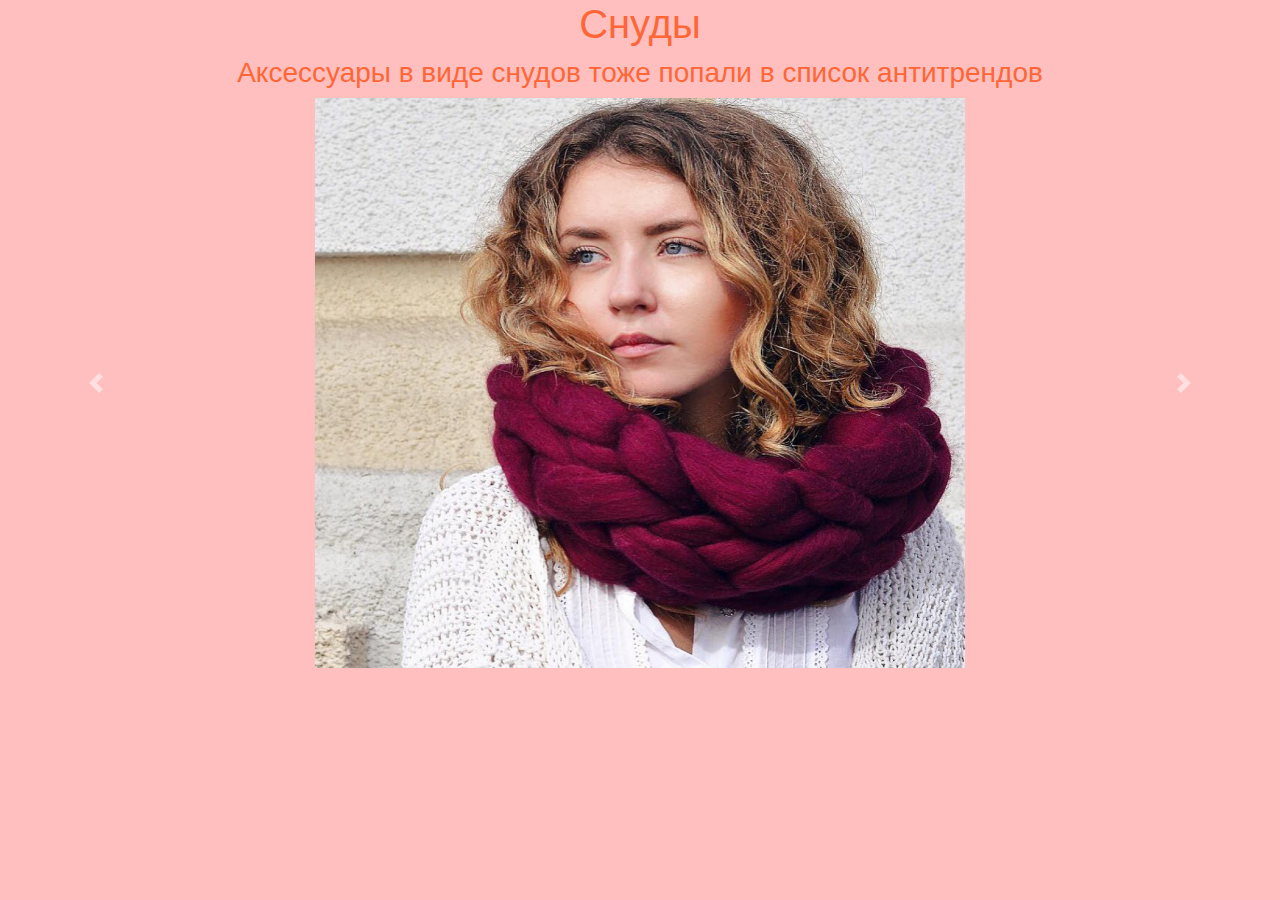
<file: снуды.html>
<HTML>
  <HEAD>
  <link rel="stylesheet" href="https://stackpath.bootstrapcdn.com/bootstrap/4.3.1/css/bootstrap.min.css" integrity="sha384-ggOyR0iXCbMQv3Xipma34MD+dH/1fQ784/j6cY/iJTQUOhcWr7x9JvoRxT2MZw1T" crossorigin="anonymous">
  <TITLE>Снуды</TITLE>
  <style type="text/css">
  H3 {text-align:center;font face="Arial"; size="6"}
  h1 {FONT COLOR="purple"; text-align:center; font face="Monotype Corsiva"}
  .center-img{ display: block; margin: 0 auto; height: 570; width: 650}
  </style>
  </HEAD>
  <BODY style = "background-color: #ffbfbe; color: #fe6637">
  <h1>Снуды</h1>
  <h3>Аксессуары в виде снудов тоже попали в список антитрендов</h3>
  <div id="carouselExampleControls" class="carousel slide" data-ride="carousel">
      <div class="carousel-inner">
      <div class="carousel-item active">
     <img src="снуды.jpg" class="center-img" alt="...">
      </div>
      <div class="carousel-item">
        <img src="снуды2.jpg" class="center-img"  alt="...">
      </div>
  <div class="carousel-item">
        <img src="снуды3.jpg" class="center-img" alt="...">
      </div>
  <div class="carousel-item">
        <img src="снуды4.jpg" class="center-img" class="center-img" alt="...">
      </div>
  <div class="carousel-item">
        <img src="снуды5.jpg" class="center-img" alt="...">
      </div>
      </div>
    <a class="carousel-control-prev" href="#carouselExampleControls" role="button" data-slide="prev">
      <span class="carousel-control-prev-icon" aria-hidden="true"></span>
      <span class="sr-only">Previous</span>
    </a>
    <a class="carousel-control-next" href="#carouselExampleControls" role="button" data-slide="next">
      <span class="carousel-control-next-icon" aria-hidden="true"></span>
      <span class="sr-only">Next</span>
    </a>
  </div>
  <script src="https://code.jquery.com/jquery-3.3.1.slim.min.js" integrity="sha384-q8i/X+965DzO0rT7abK41JStQIAqVgRVzpbzo5smXKp4YfRvH+8abtTE1Pi6jizo" crossorigin="anonymous"></script>
  <script src="https://cdnjs.cloudflare.com/ajax/libs/popper.js/1.14.7/umd/popper.min.js" integrity="sha384-UO2eT0CpHqdSJQ6hJty5KVphtPhzWj9WO1clHTMGa3JDZwrnQq4sF86dIHNDz0W1" crossorigin="anonymous"></script>
  <script src="https://stackpath.bootstrapcdn.com/bootstrap/4.3.1/js/bootstrap.min.js" integrity="sha384-JjSmVgyd0p3pXB1rRibZUAYoIIy6OrQ6VrjIEaFf/nJGzIxFDsf4x0xIM+B07jRM" crossorigin="anonymous"></script>
  </BODY>
  </HTML>
</file>
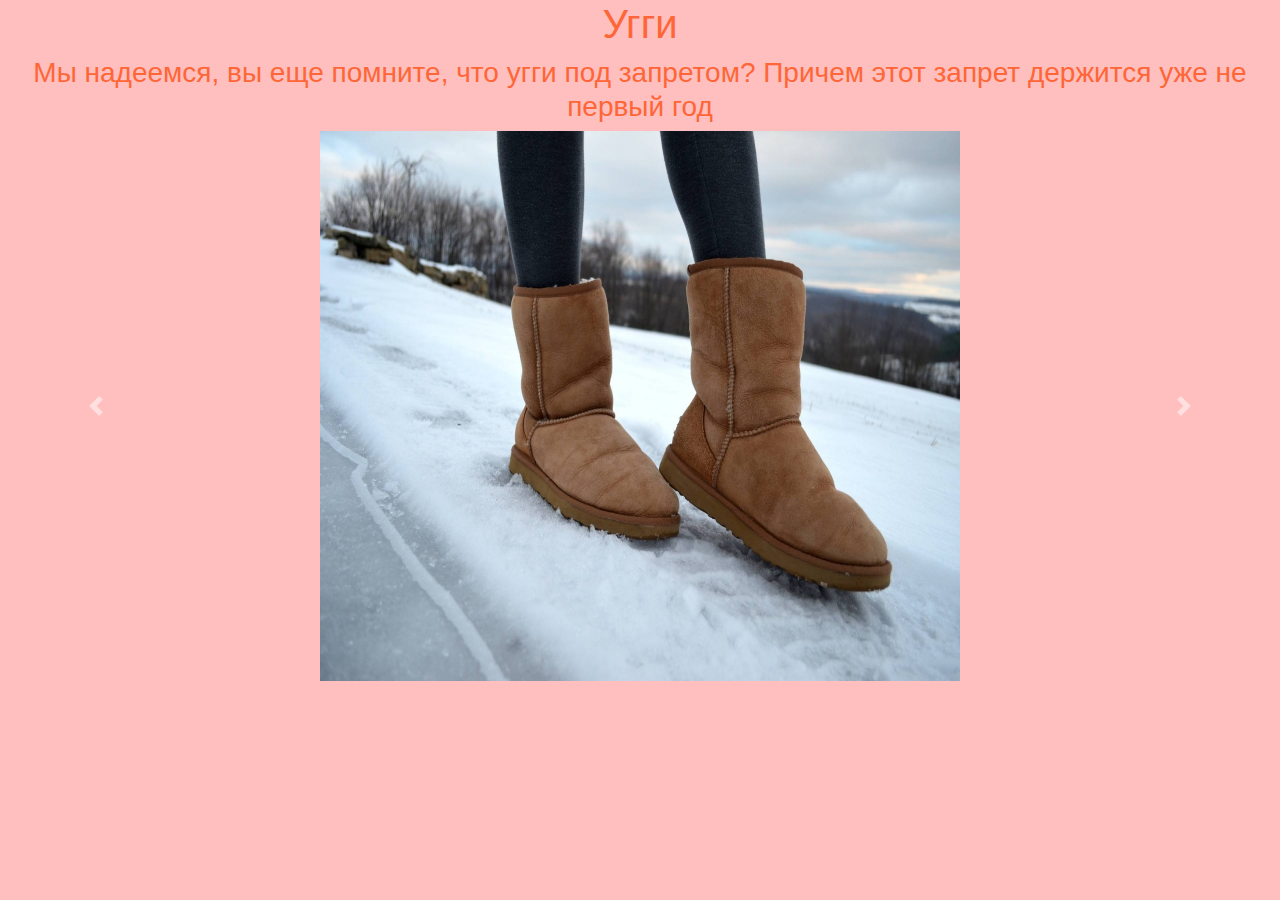
<file: угги.html>
<HTML>
<HEAD>
<link rel="stylesheet" href="https://stackpath.bootstrapcdn.com/bootstrap/4.3.1/css/bootstrap.min.css" integrity="sha384-ggOyR0iXCbMQv3Xipma34MD+dH/1fQ784/j6cY/iJTQUOhcWr7x9JvoRxT2MZw1T" crossorigin="anonymous">
<TITLE>Угги</TITLE>
<style type="text/css">
H3 {text-align:center;font face="Arial"; size="6"}
h1 {FONT COLOR="purple"; text-align:center; font face="Monotype Corsiva"}
.center-img{ display: block; margin: 0 auto; height: 550; width: 640}
</style>
</HEAD>
<BODY style = "background-color: #ffbfbe; color: #fe6637">
<h1>Угги</h1>
<h3>Мы надеемся, вы еще помните, что угги под запретом? Причем этот запрет держится уже не первый год</h3>
<div id="carouselExampleControls" class="carousel slide" data-ride="carousel">
    <div class="carousel-inner">
    <div class="carousel-item active">
   <img src="угги.jpg" class="center-img" alt="...">
    </div>
    <div class="carousel-item">
      <img src="угги2.jpg" class="center-img"  alt="...">
    </div>
<div class="carousel-item">
      <img src="угги3.jpg" class="center-img" alt="...">
    </div>
<div class="carousel-item">
      <img src="угги4.jpg" class="center-img" class="center-img" alt="...">
    </div>
<div class="carousel-item">
      <img src="угги5.jpg" class="center-img" alt="...">
    </div>
    </div>
  <a class="carousel-control-prev" href="#carouselExampleControls" role="button" data-slide="prev">
    <span class="carousel-control-prev-icon" aria-hidden="true"></span>
    <span class="sr-only">Previous</span>
  </a>
  <a class="carousel-control-next" href="#carouselExampleControls" role="button" data-slide="next">
    <span class="carousel-control-next-icon" aria-hidden="true"></span>
    <span class="sr-only">Next</span>
  </a>
</div>
<script src="https://code.jquery.com/jquery-3.3.1.slim.min.js" integrity="sha384-q8i/X+965DzO0rT7abK41JStQIAqVgRVzpbzo5smXKp4YfRvH+8abtTE1Pi6jizo" crossorigin="anonymous"></script>
<script src="https://cdnjs.cloudflare.com/ajax/libs/popper.js/1.14.7/umd/popper.min.js" integrity="sha384-UO2eT0CpHqdSJQ6hJty5KVphtPhzWj9WO1clHTMGa3JDZwrnQq4sF86dIHNDz0W1" crossorigin="anonymous"></script>
<script src="https://stackpath.bootstrapcdn.com/bootstrap/4.3.1/js/bootstrap.min.js" integrity="sha384-JjSmVgyd0p3pXB1rRibZUAYoIIy6OrQ6VrjIEaFf/nJGzIxFDsf4x0xIM+B07jRM" crossorigin="anonymous"></script>
</BODY>
</HTML>
</file>
<file: style.css>
div{display:flex;
  justify-content:space-around;
  flex-wrap: wrap;
  aling-items: center}
  H3 {text-align:center; font face="Arial"; size="6"; color:#8a4dfb}
  h1 {text-align:center; font face="Monotype Corsiva"; color:#8a4dfb}
  .one {margin:25px; padding:10px}
  body {background: #ffbfbe;}
  a {
    text-decoration: none;
    outline: none;
    display: inline-block;
    padding: 10px 30px;
    margin: 10px 20px;
    position: relative;
    overflow: hidden;
    border: 2px solid #fe6637;
    border-radius: 8px;
    font-family: 'Montserrat', sans-serif; 
    color: #fe6637;
    transition: .2s ease-in-out;
  }
  a:before {
    content: "";
    background: linear-gradient(90deg, rgba(255,255,255,.1), rgba(255,255,255,.5));
    height: 50px;
    width: 50px;
    position: absolute;
    top: -8px;
    left: -75px;
    transform: skewX(-45deg);
  }
  a:hover {
    background: #fe6637;
    color: #fff;
  }
  a:hover:before {
    left: 150px;
    transition: .5s ease-in-out;
  }
</file>
